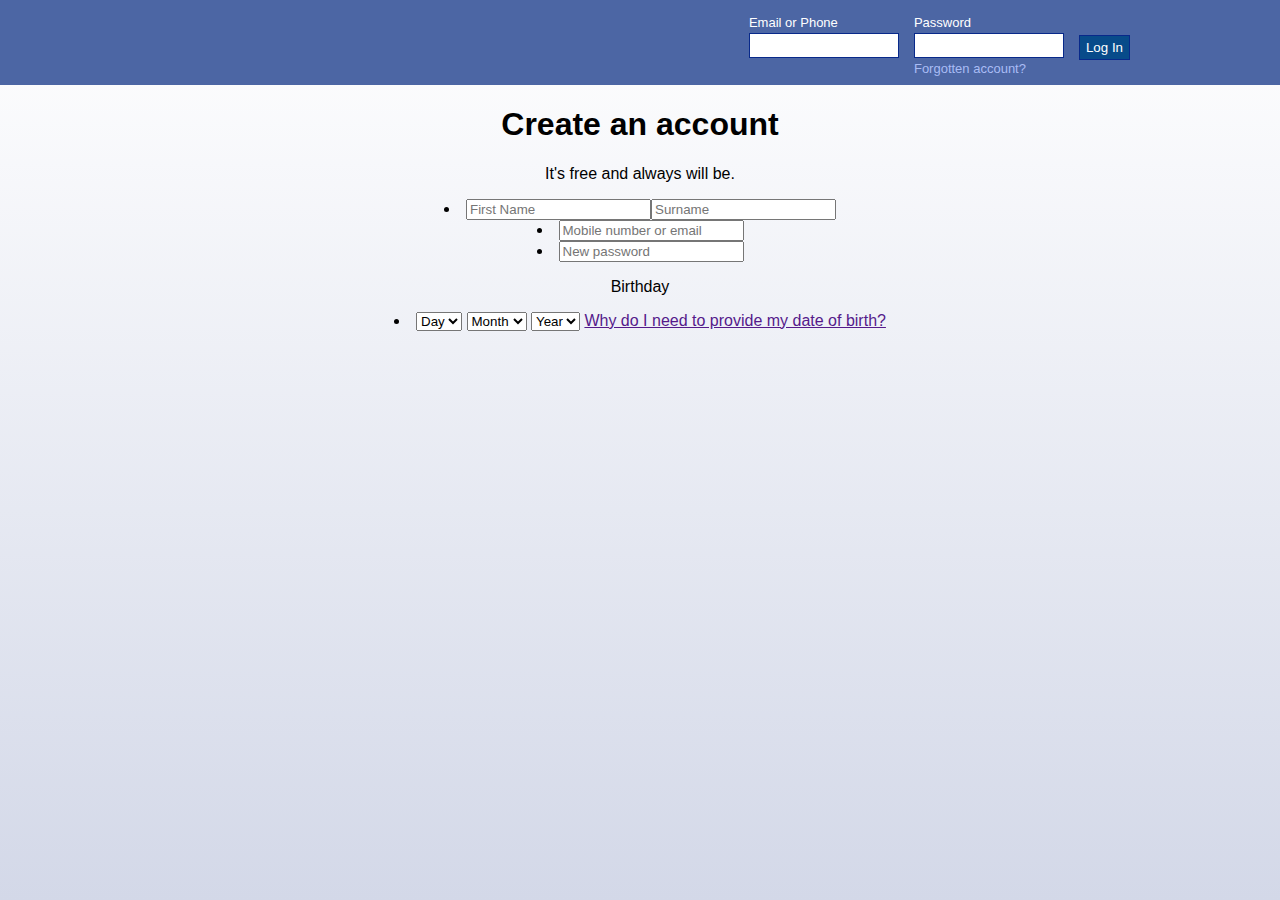
<file: index.html>
<html>
<head>
    <link href="index.css" rel="stylesheet" />
    <title>Facebook Login Page </title>
</head>
<body>
    <div id="header_wrapper">
        <div id="header">

            <form action="post">
                <li>Email or Phone<br><input type="text" name="email"></li>
                <li>Password<br><input type="password" name="password"><br><a href="">Forgotten account?</a></li>
                <li><input type="submit" name="login" value="Log In"></li>
            </form>

        </div>
    </div>

    <div id="wrapper">

        <div id="div1">

        </div>

        <div id="div2">
            <h1>Create an account</h1>

            <p>It's free and always will be.</p>
            <li><input type="text" placeholder="First Name" id="Firstname"><input type="text" placeholder="Surname" id="surname"></li>
            <li><input type="text" placeholder="Mobile number or email"></li>
            <li><input type="password" placeholder="New password"></li>

            <p>Birthday</p>

            <li>
                <select><option>Day</option></select>
                <select><option>Month</option></select>
                <select><option>Year</option></select>
                <a href="">Why do I need to provide my date of birth?</a>
            </li>
</file>
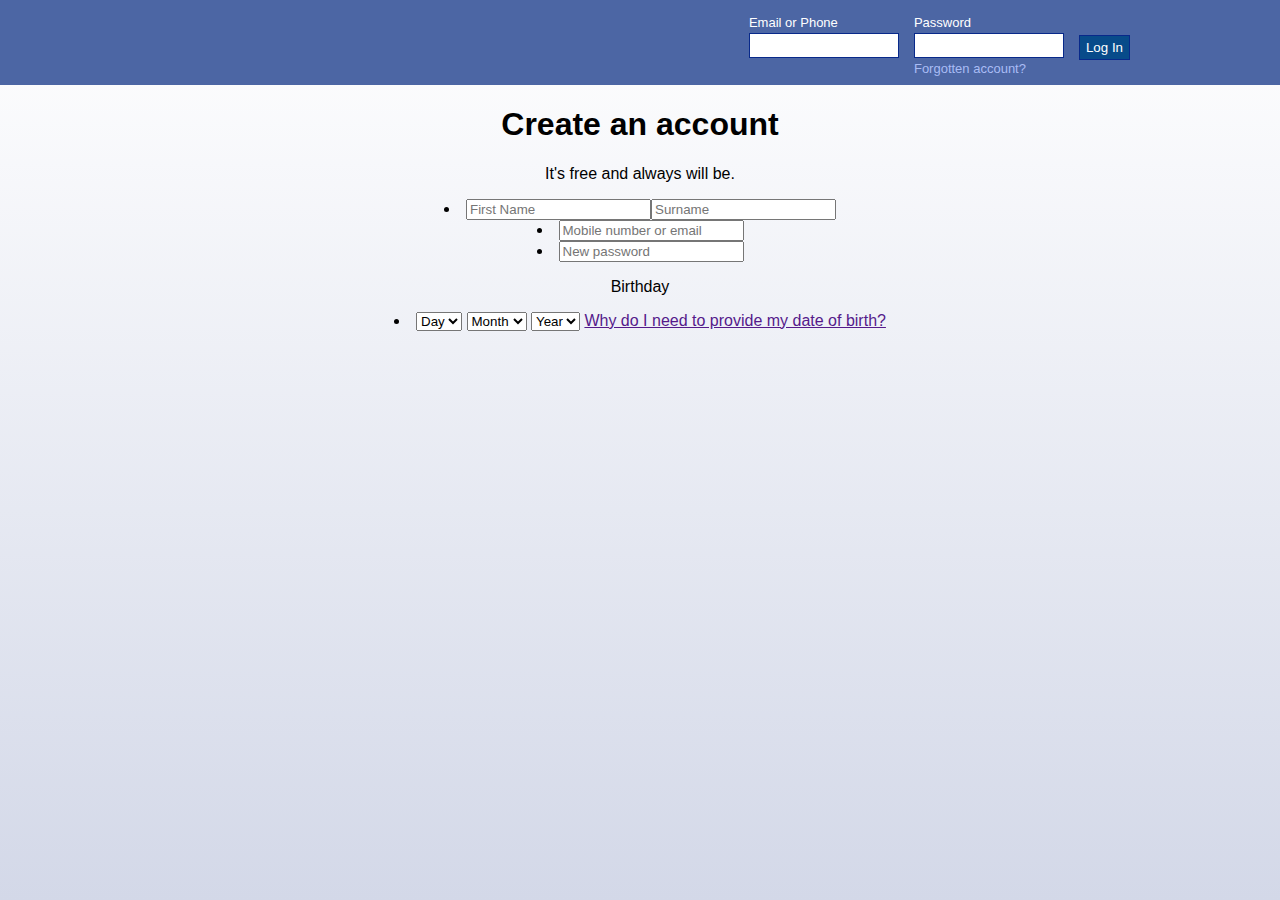
<file: facebook.html>
<html>
<head>
    <link href="Style.css" rel="stylesheet" />
    <title>Facebook Login Page </title>
</head>
<body>
    <div id="header_wrapper">
        <div id="header">

            <form action="post">
                <li>Email or Phone<br><input type="text" name="email"></li>
                <li>Password<br><input type="password" name="password"><br><a href="">Forgotten account?</a></li>
                <li><input type="submit" name="login" value="Log In"></li>
            </form>

        </div>
    </div>

    <div id="wrapper">

        <div id="div1">

        </div>

        <div id="div2">
            <h1>Create an account</h1>

            <p>It's free and always will be.</p>
            <li><input type="text" placeholder="First Name" id="Firstname"><input type="text" placeholder="Surname" id="surname"></li>
            <li><input type="text" placeholder="Mobile number or email"></li>
            <li><input type="password" placeholder="New password"></li>

            <p>Birthday</p>

            <li>
                <select><option>Day</option></select>
                <select><option>Month</option></select>
                <select><option>Year</option></select>
                <a href="">Why do I need to provide my date of birth?</a>
            </li>
</file>
<file: index.css>
body {
    text-align: center;
    width: 100%;
    margin: 0 auto;
    padding: 0px;
    font-family: "lucida grande",tahoma,verdana,arial,sans-serif;
    background: linear-gradient(white, #D3D8E8);
}

#header_wrapper {
    width: 100%;
    min-width: 980px;
    background-color: #4c66a4;
}

#header {
    width: 980px;
    margin: 0px auto;
    padding: 0px;
    height: 85px;
}

    #header li {
        list-style-type: none;
        float: left;
        text-align: left;
        color: white;
    }

    #header #sitename {
        margin-top: 25px;
    }

        #header #sitename a {
            color: white;
            text-decoration: none;
            font-size: 30px;
            font-weight: 900;
        }

    #header form {
        margin-top: 15px;
        float: right;
    }

        #header form li {
            font-size: 13px;
            margin-left: 15px;
        }

            #header form li a {
                color: #A9BCF5;
                text-decoration: none;
            }

        #header form input[type="text"] {
            margin-top: 3px;
            margin-bottom: 3px;
            width: 150px;
            border: 1px solid #08298A;
            height: 25px;
            padding-left: 3px;
        }

        #header form input[type="password"] {
            margin-top: 3px;
            margin-bottom: 3px;
            width: 150px;
            border: 1px solid #08298A;
            height: 25px;
            padding-left: 3px;
        }

        #header form input[type="submit"] {
            height: 25px;
            margin-top: 20px;
            background-color: #084B8A;
            color: white;
            border: 1px solid #08298A;
        }

#wrapper {
    margin: 0 auto;
    padding: 0px;
    text-align: center;
    width: 980px;
}
</file>
<file: Style.css>
body {
    text-align: center;
    width: 100%;
    margin: 0 auto;
    padding: 0px;
    font-family: "lucida grande",tahoma,verdana,arial,sans-serif;
    background: linear-gradient(white, #D3D8E8);
}

#header_wrapper {
    width: 100%;
    min-width: 980px;
    background-color: #4c66a4;
}

#header {
    width: 980px;
    margin: 0px auto;
    padding: 0px;
    height: 85px;
}

    #header li {
        list-style-type: none;
        float: left;
        text-align: left;
        color: white;
    }

    #header #sitename {
        margin-top: 25px;
    }

        #header #sitename a {
            color: white;
            text-decoration: none;
            font-size: 30px;
            font-weight: 900;
        }

    #header form {
        margin-top: 15px;
        float: right;
    }

        #header form li {
            font-size: 13px;
            margin-left: 15px;
        }

            #header form li a {
                color: #A9BCF5;
                text-decoration: none;
            }

        #header form input[type="text"] {
            margin-top: 3px;
            margin-bottom: 3px;
            width: 150px;
            border: 1px solid #08298A;
            height: 25px;
            padding-left: 3px;
        }

        #header form input[type="password"] {
            margin-top: 3px;
            margin-bottom: 3px;
            width: 150px;
            border: 1px solid #08298A;
            height: 25px;
            padding-left: 3px;
        }

        #header form input[type="submit"] {
            height: 25px;
            margin-top: 20px;
            background-color: #084B8A;
            color: white;
            border: 1px solid #08298A;
        }

#wrapper {
    margin: 0 auto;
    padding: 0px;
    text-align: center;
    width: 980px;
}
</file>
